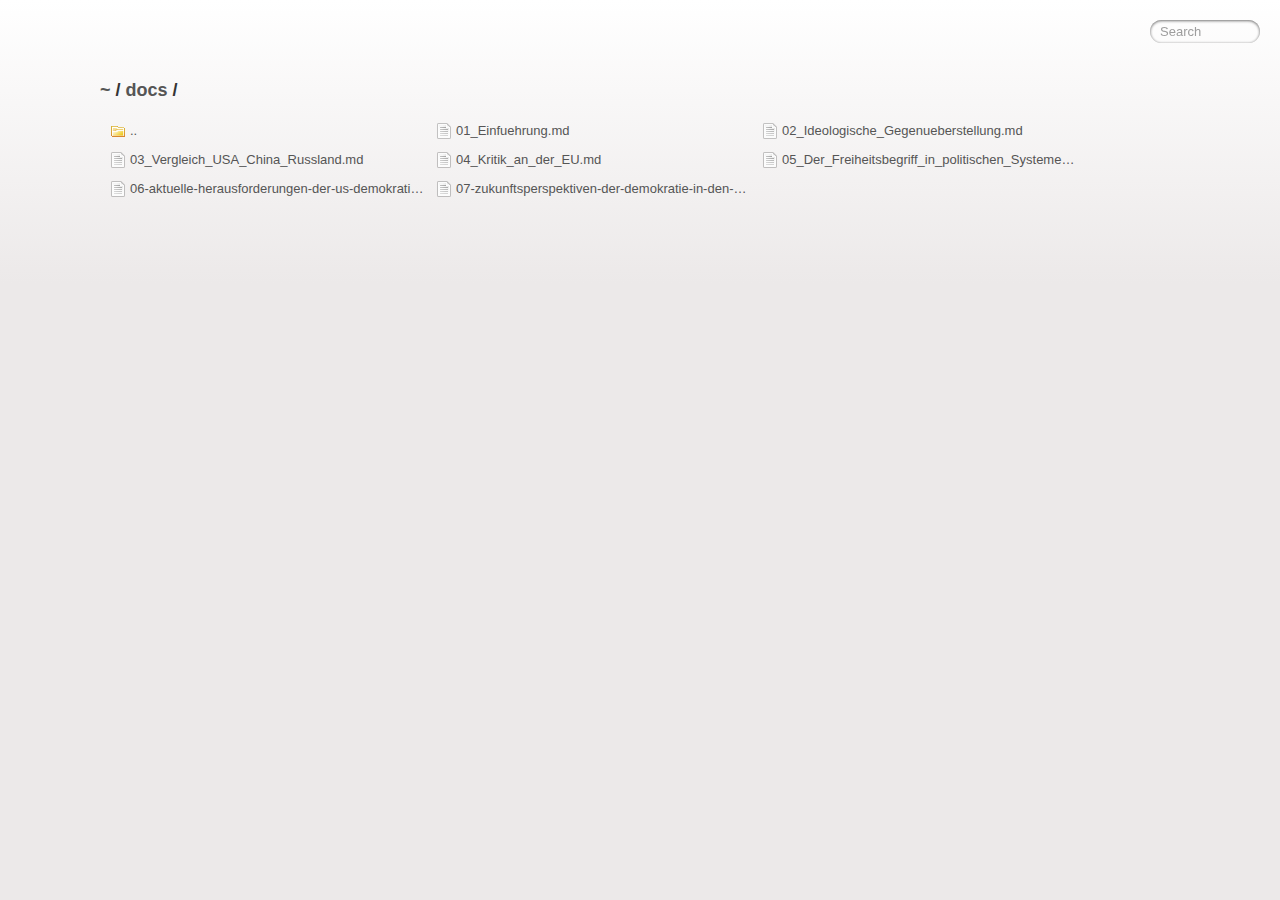
<file: listing directory _docs_.html>
<!DOCTYPE html>
<!-- saved from url=(0027)http://127.0.0.1:5500/docs/ -->
<html><head><meta http-equiv="Content-Type" content="text/html; charset=UTF-8">
     
    <meta name="viewport" content="width=device-width, initial-scale=1.0, maximum-scale=1.0, user-scalable=no">
    <title>listing directory /docs/</title>
    <style>* {
  margin: 0;
  padding: 0;
  outline: 0;
}

body {
  padding: 80px 100px;
  font: 13px "Helvetica Neue", "Lucida Grande", "Arial";
  background: #ECE9E9 -webkit-gradient(linear, 0% 0%, 0% 100%, from(#fff), to(#ECE9E9));
  background: #ECE9E9 -moz-linear-gradient(top, #fff, #ECE9E9);
  background-repeat: no-repeat;
  color: #555;
  -webkit-font-smoothing: antialiased;
}
h1, h2, h3 {
  font-size: 22px;
  color: #343434;
}
h1 em, h2 em {
  padding: 0 5px;
  font-weight: normal;
}
h1 {
  font-size: 60px;
}
h2 {
  margin-top: 10px;
}
h3 {
  margin: 5px 0 10px 0;
  padding-bottom: 5px;
  border-bottom: 1px solid #eee;
  font-size: 18px;
}
ul li {
  list-style: none;
}
ul li:hover {
  cursor: pointer;
  color: #2e2e2e;
}
ul li .path {
  padding-left: 5px;
  font-weight: bold;
}
ul li .line {
  padding-right: 5px;
  font-style: italic;
}
ul li:first-child .path {
  padding-left: 0;
}
p {
  line-height: 1.5;
}
a {
  color: #555;
  text-decoration: none;
}
a:hover {
  color: #303030;
}
#stacktrace {
  margin-top: 15px;
}
.directory h1 {
  margin-bottom: 15px;
  font-size: 18px;
}
ul#files {
  width: 100%;
  height: 100%;
  overflow: hidden;
}
ul#files li {
  float: left;
  width: 30%;
  line-height: 25px;
  margin: 1px;
}
ul#files li a {
  display: block;
  height: 25px;
  border: 1px solid transparent;
  -webkit-border-radius: 5px;
  -moz-border-radius: 5px;
  border-radius: 5px;
  overflow: hidden;
  white-space: nowrap;
}
ul#files li a:focus,
ul#files li a:hover {
  background: rgba(255,255,255,0.65);
  border: 1px solid #ececec;
}
ul#files li a.highlight {
  -webkit-transition: background .4s ease-in-out;
  background: #ffff4f;
  border-color: #E9DC51;
}
#search {
  display: block;
  position: fixed;
  top: 20px;
  right: 20px;
  width: 90px;
  -webkit-transition: width ease 0.2s, opacity ease 0.4s;
  -moz-transition: width ease 0.2s, opacity ease 0.4s;
  -webkit-border-radius: 32px;
  -moz-border-radius: 32px;
  -webkit-box-shadow: inset 0px 0px 3px rgba(0, 0, 0, 0.25), inset 0px 1px 3px rgba(0, 0, 0, 0.7), 0px 1px 0px rgba(255, 255, 255, 0.03);
  -moz-box-shadow: inset 0px 0px 3px rgba(0, 0, 0, 0.25), inset 0px 1px 3px rgba(0, 0, 0, 0.7), 0px 1px 0px rgba(255, 255, 255, 0.03);
  -webkit-font-smoothing: antialiased;
  text-align: left;
  font: 13px "Helvetica Neue", Arial, sans-serif;
  padding: 4px 10px;
  border: none;
  background: transparent;
  margin-bottom: 0;
  outline: none;
  opacity: 0.7;
  color: #888;
}
#search:focus {
  width: 120px;
  opacity: 1.0; 
}

/*views*/
#files span {
  display: inline-block;
  overflow: hidden;
  text-overflow: ellipsis;
  text-indent: 10px;
}
#files .name {
  background-repeat: no-repeat;
}
#files .icon .name {
  text-indent: 28px;
}

/*tiles*/
.view-tiles .name {
  width: 100%;
  background-position: 8px 5px;
}
.view-tiles .size,
.view-tiles .date {
  display: none;
}

/*details*/
ul#files.view-details li {
  float: none;
  display: block;
  width: 90%;
}
ul#files.view-details li.header {
  height: 25px;
  background: #000;
  color: #fff;
  font-weight: bold;
}
.view-details .header {
  border-radius: 5px;
}
.view-details .name {
  width: 60%;
  background-position: 8px 5px;
}
.view-details .size {
  width: 10%;
}
.view-details .date {
  width: 30%;
}
.view-details .size,
.view-details .date {
  text-align: right;
  direction: rtl;
}

/*mobile*/
@media (max-width: 768px) {
  body {
    font-size: 13px;
    line-height: 16px;
    padding: 0;
  }
  #search {
    position: static;
    width: 100%;
    font-size: 2em;
    line-height: 1.8em;
    text-indent: 10px;
    border: 0;
    border-radius: 0;
    padding: 10px 0;
    margin: 0;
  }
  #search:focus {
    width: 100%;
    border: 0;
    opacity: 1;
  }
  .directory h1 {
    font-size: 2em;
    line-height: 1.5em;
    color: #fff;
    background: #000;
    padding: 15px 10px;
    margin: 0;
  }
  ul#files {
    border-top: 1px solid #cacaca;
  }
  ul#files li {
    float: none;
    width: auto !important;
    display: block;
    border-bottom: 1px solid #cacaca;
    font-size: 2em;
    line-height: 1.2em;
    text-indent: 0;
    margin: 0;
  }
  ul#files li:nth-child(odd) {
    background: #e0e0e0;
  }
  ul#files li a {
    height: auto;
    border: 0;
    border-radius: 0;
    padding: 15px 10px;
  }
  ul#files li a:focus,
  ul#files li a:hover {
    border: 0;
  }
  #files .header,
  #files .size,
  #files .date {
    display: none !important;
  }
  #files .name {
    float: none;
    display: inline-block;
    width: 100%;
    text-indent: 0;
    background-position: 0 50%;
  }
  #files .icon .name {
    text-indent: 41px;
  }
}
#files .icon-directory .name {
  background-image: url([data-uri]);
}
#files .icon-text .name {
  background-image: url([data-uri]);
}
</style>
    <script>
      function $(id){
        var el = 'string' == typeof id
          ? document.getElementById(id)
          : id;

        el.on = function(event, fn){
          if ('content loaded' == event) {
            event = window.attachEvent ? "load" : "DOMContentLoaded";
          }
          el.addEventListener
            ? el.addEventListener(event, fn, false)
            : el.attachEvent("on" + event, fn);
        };

        el.all = function(selector){
          return $(el.querySelectorAll(selector));
        };

        el.each = function(fn){
          for (var i = 0, len = el.length; i < len; ++i) {
            fn($(el[i]), i);
          }
        };

        el.getClasses = function(){
          return this.getAttribute('class').split(/\s+/);
        };

        el.addClass = function(name){
          var classes = this.getAttribute('class');
          el.setAttribute('class', classes
            ? classes + ' ' + name
            : name);
        };

        el.removeClass = function(name){
          var classes = this.getClasses().filter(function(curr){
            return curr != name;
          });
          this.setAttribute('class', classes.join(' '));
        };

        return el;
      }

      function search() {
        var str = $('search').value.toLowerCase();
        var links = $('files').all('a');

        links.each(function(link){
          var text = link.textContent.toLowerCase();

          if ('..' == text) return;
          if (str.length && ~text.indexOf(str)) {
            link.addClass('highlight');
          } else {
            link.removeClass('highlight');
          }
        });
      }

      $(window).on('content loaded', function(){
        $('search').on('keyup', search);
      });
    </script>
  </head>
  <body class="directory">
    <input id="search" type="text" placeholder="Search" autocomplete="off">
    <div id="wrapper">
      <h1><a href="http://127.0.0.1:5500/">~</a> / <a href="http://127.0.0.1:5500/docs">docs</a> / </h1>
      <ul id="files" class="view-tiles"><li><a href="http://127.0.0.1:5500/" class="icon icon-directory" title=".."><span class="name">..</span><span class="size"></span><span class="date"></span></a></li>
<li><a href="http://127.0.0.1:5500/docs/01_Einfuehrung.md" class="icon icon icon-md icon-text" title="01_Einfuehrung.md"><span class="name">01_Einfuehrung.md</span><span class="size">1116</span><span class="date">23.2.2025 11:54:28</span></a></li>
<li><a href="http://127.0.0.1:5500/docs/02_Ideologische_Gegenueberstellung.md" class="icon icon icon-md icon-text" title="02_Ideologische_Gegenueberstellung.md"><span class="name">02_Ideologische_Gegenueberstellung.md</span><span class="size">2194</span><span class="date">23.2.2025 11:55:08</span></a></li>
<li><a href="http://127.0.0.1:5500/docs/03_Vergleich_USA_China_Russland.md" class="icon icon icon-md icon-text" title="03_Vergleich_USA_China_Russland.md"><span class="name">03_Vergleich_USA_China_Russland.md</span><span class="size">954</span><span class="date">23.2.2025 11:55:36</span></a></li>
<li><a href="http://127.0.0.1:5500/docs/04_Kritik_an_der_EU.md" class="icon icon icon-md icon-text" title="04_Kritik_an_der_EU.md"><span class="name">04_Kritik_an_der_EU.md</span><span class="size">1669</span><span class="date">23.2.2025 12:08:16</span></a></li>
<li><a href="http://127.0.0.1:5500/docs/05_Der_Freiheitsbegriff_in_politischen_Systemen.md" class="icon icon icon-md icon-text" title="05_Der_Freiheitsbegriff_in_politischen_Systemen.md"><span class="name">05_Der_Freiheitsbegriff_in_politischen_Systemen.md</span><span class="size">2637</span><span class="date">23.2.2025 12:08:18</span></a></li>
<li><a href="http://127.0.0.1:5500/docs/06-aktuelle-herausforderungen-der-us-demokratie.md" class="icon icon icon-md icon-text" title="06-aktuelle-herausforderungen-der-us-demokratie.md"><span class="name">06-aktuelle-herausforderungen-der-us-demokratie.md</span><span class="size">1096</span><span class="date">23.2.2025 13:07:25</span></a></li>
<li><a href="http://127.0.0.1:5500/docs/07-zukunftsperspektiven-der-demokratie-in-den-usa.md" class="icon icon icon-md icon-text" title="07-zukunftsperspektiven-der-demokratie-in-den-usa.md"><span class="name">07-zukunftsperspektiven-der-demokratie-in-den-usa.md</span><span class="size">866</span><span class="date">23.2.2025 13:11:48</span></a></li></ul>
    </div>
  
<div id="mackeeper-extension" data-v-app=""><div><template shadowrootmode="open"><link rel="stylesheet" href="chrome-extension://ohhbplppiodhgffdmdbokdlbflokkicd/content.css"><div style=""><div><!--v-if--><div id="mackeeper-extension-popup" class="" style="display: none;"><div class="popover-wrapper"><div class="popover" data-language="de"><div class="dashboard stage__1"><div class="head"><div class="head__logo"><svg viewBox="0 0 16 16" fill="none" xmlns="http://www.w3.org/2000/svg"><path fill-rule="evenodd" clip-rule="evenodd" d="M6 16H10C13.3138 16 16 13.3138 16 10V6C16 2.68625 13.3138 0 10 0H6C2.68625 0 0 2.68625 0 6V10C0 13.3138 2.68625 16 6 16ZM9.08539 4.93361V2.74484H10.1951V5.75695V6.37702C10.1951 6.37702 10.1798 6.41538 10.1542 6.38214C10.034 5.72755 9.64537 5.21488 9.08539 4.93361ZM10.1951 7.38086V10.4761H9.1148V7.73628C9.1148 6.90782 8.68778 6.44629 7.968 6.44629C7.27378 6.44629 6.69334 6.90399 6.69334 7.74651V10.4774H5.61302V7.73628C5.61302 6.90782 5.18601 6.44629 4.46622 6.44629C3.772 6.44629 3.19157 6.90399 3.19157 7.74651V10.4774H2.11124V5.55007H3.18134V6.15223C3.57767 5.5718 4.18879 5.42222 4.69251 5.42222C5.44298 5.42222 6.05538 5.7559 6.39418 6.30182C6.82119 5.59737 7.58189 5.42222 8.19429 5.42222C9.36794 5.42222 10.1951 6.22894 10.1951 7.38086ZM10.1951 7.42176H10.8894L12.5143 5.55005H13.867L11.8048 7.86923L13.8874 10.4761H12.5246L10.8843 8.39852H10.1951V7.42176ZM7.99616 13.8667C6.81483 13.8667 5.65525 13.5547 4.63885 12.964C4.37676 12.8119 4.28726 12.4744 4.4394 12.2123C4.59154 11.9502 4.92906 11.8607 5.19115 12.0129C6.03879 12.5063 7.00916 12.7659 7.99488 12.7659C8.98443 12.7659 9.9548 12.5038 10.805 12.009C11.0671 11.8556 11.4046 11.9451 11.5567 12.2072C11.7102 12.4693 11.6207 12.8055 11.3586 12.9589C10.3422 13.5522 9.17876 13.8667 7.99616 13.8667Z"></path></svg></div><div class="head__name">mackeeper</div><div class="head__settings"><svg viewBox="0 0 16 16" fill="none" xmlns="http://www.w3.org/2000/svg"><path fill-rule="evenodd" clip-rule="evenodd" d="M7.67703 0C7.26813 0 6.90042 0.248951 6.74856 0.62861L6.07363 2.31593C5.82228 2.40108 5.57841 2.50244 5.34325 2.61876L3.67255 1.90275C3.29671 1.74167 2.86066 1.82565 2.57152 2.11478L2.11478 2.57153C1.82564 2.86067 1.74167 3.29671 1.90274 3.67256L2.61876 5.34326C2.50244 5.57841 2.40108 5.82228 2.31593 6.07363L0.62861 6.74856C0.248951 6.90042 0 7.26813 0 7.67703V8.32297C0 8.73187 0.248951 9.09958 0.628609 9.25144L2.31593 9.92637C2.40108 10.1777 2.50243 10.4216 2.61875 10.6567L1.90272 12.3274C1.74165 12.7033 1.82562 13.1393 2.11476 13.4285L2.57151 13.8852C2.86065 14.1743 3.29669 14.2583 3.67253 14.0972L5.34323 13.3812C5.57839 13.4976 5.82227 13.5989 6.07363 13.6841L6.74856 15.3714C6.90042 15.751 7.26813 16 7.67703 16H8.32297C8.73187 16 9.09958 15.751 9.25144 15.3714L9.92637 13.6841C10.1777 13.5989 10.4216 13.4976 10.6567 13.3812L12.3275 14.0973C12.7033 14.2584 13.1393 14.1744 13.4285 13.8852L13.8852 13.4285C14.1744 13.1394 14.2583 12.7033 14.0973 12.3275L13.3812 10.6567C13.4976 10.4216 13.5989 10.1777 13.6841 9.92637L15.3714 9.25144C15.751 9.09958 16 8.73187 16 8.32297V7.67703C16 7.26813 15.751 6.90042 15.3714 6.74856L13.6841 6.07363C13.5989 5.82228 13.4976 5.5784 13.3812 5.34324L14.0973 3.67252C14.2583 3.29668 14.1744 2.86063 13.8852 2.57149L13.4285 2.11475C13.1393 1.82561 12.7033 1.74164 12.3274 1.90271L10.6567 2.61874C10.4216 2.50243 10.1777 2.40108 9.92637 2.31593L9.25144 0.628609C9.09958 0.248951 8.73187 0 8.32297 0H7.67703ZM8 11C9.65685 11 11 9.65685 11 8C11 6.34315 9.65685 5 8 5C6.34315 5 5 6.34315 5 8C5 9.65685 6.34315 11 8 11Z"></path></svg></div><div class="head__statistics"><svg viewBox="0 0 16 16" fill="none" xmlns="http://www.w3.org/2000/svg"><rect x="3" y="14" width="8" height="2" rx="1" transform="rotate(-90 3 14)"></rect><rect x="7" y="14" width="12" height="2" rx="1" transform="rotate(-90 7 14)"></rect><rect x="11" y="14" width="6" height="2" rx="1" transform="rotate(-90 11 14)"></rect></svg></div></div><div class="status"><div class="browser-image"><svg viewBox="0 0 260 159" fill="none" xmlns="http://www.w3.org/2000/svg"><path opacity="0.5" d="M2 12C2 6.47715 6.47715 2 12 2H248C253.523 2 258 6.47715 258 12V147C258 152.523 253.523 157 248 157H12C6.47715 157 2 152.523 2 147V12Z" stroke="url(#browser_paint0_linear)" stroke-width="4"></path><rect opacity="0.5" x="49" y="15" width="196" height="14" rx="7" stroke="#76788A" stroke-width="2"></rect><rect opacity="0.2" x="14" y="42" width="232" height="109" rx="4" fill="url(#browser_paint1_linear)"></rect><g opacity="0.5"><path d="M18 18L14 22L18 26" stroke="#76788A" stroke-width="2" stroke-linecap="round" stroke-linejoin="round"></path></g><g opacity="0.5"><path d="M30 18L34 22L30 26" stroke="#76788A" stroke-width="2" stroke-linecap="round" stroke-linejoin="round"></path></g><defs><lineargradient id="browser_paint0_linear" x1="130" y1="0" x2="130" y2="159" gradientUnits="userSpaceOnUse"><stop stop-color="#76788A"></stop><stop offset="1" stop-color="#76788A" stop-opacity="0"></stop></lineargradient><lineargradient id="browser_paint1_linear" x1="130" y1="42" x2="130" y2="96" gradientUnits="userSpaceOnUse"><stop stop-color="#76788A"></stop><stop offset="1" stop-color="#76788A" stop-opacity="0"></stop></lineargradient></defs></svg></div><div class="bubble-component" style="height: 104px; width: 104px;"><!--v-if--><!--v-if--><div class="bubble"><svg viewBox="0 0 104 104" fill="none" xmlns="http://www.w3.org/2000/svg"><circle cx="52" cy="52" r="52" fill="#1CBA34" fill-opacity="0.01"></circle><g filter="url(#filter0_bi_ggod)"><circle cx="52" cy="52" r="52" fill="#1CBA34" fill-opacity="0.8"></circle></g><g filter="url(#filter1_i_ggod)"><circle cx="52" cy="52" r="52" fill="#1CBA34" fill-opacity="0.01"></circle></g><path d="M32 51.4201L45.7143 65.3332L72 38.6665" stroke="white" stroke-width="4" stroke-linecap="round" stroke-linejoin="round"></path><defs><filter id="filter0_bi_ggod" x="-11.25" y="-11.25" width="126.5" height="126.5" filterUnits="userSpaceOnUse" color-interpolation-filters="sRGB"><feflood flood-opacity="0" result="BackgroundImageFix"></feflood><fegaussianblur in="BackgroundImage" stdDeviation="5.625"></fegaussianblur><fecomposite in2="SourceAlpha" operator="in" result="effect1_backgroundBlur"></fecomposite><feblend mode="normal" in="SourceGraphic" in2="effect1_backgroundBlur" result="shape"></feblend><fecolormatrix in="SourceAlpha" type="matrix" values="0 0 0 0 0 0 0 0 0 0 0 0 0 0 0 0 0 0 127 0" result="hardAlpha"></fecolormatrix><feoffset></feoffset><fegaussianblur stdDeviation="16"></fegaussianblur><fecomposite in2="hardAlpha" operator="arithmetic" k2="-1" k3="1"></fecomposite><fecolormatrix type="matrix" values="0 0 0 0 0.466667 0 0 0 0 1 0 0 0 0 0.547679 0 0 0 1 0"></fecolormatrix><feblend mode="screen" in2="shape" result="effect2_innerShadow"></feblend></filter><filter id="filter1_i_ggod" x="0" y="0" width="104" height="104" filterUnits="userSpaceOnUse" color-interpolation-filters="sRGB"><feflood flood-opacity="0" result="BackgroundImageFix"></feflood><feblend mode="normal" in="SourceGraphic" in2="BackgroundImageFix" result="shape"></feblend><fecolormatrix in="SourceAlpha" type="matrix" values="0 0 0 0 0 0 0 0 0 0 0 0 0 0 0 0 0 0 127 0" result="hardAlpha"></fecolormatrix><feoffset></feoffset><fegaussianblur stdDeviation="4"></fegaussianblur><fecomposite in2="hardAlpha" operator="arithmetic" k2="-1" k3="1"></fecomposite><fecolormatrix type="matrix" values="0 0 0 0 0.466667 0 0 0 0 1 0 0 0 0 0.547679 0 0 0 1 0"></fecolormatrix><feblend mode="screen" in2="shape" result="effect1_innerShadow"></feblend></filter></defs></svg></div><!--v-if--><div class="bubble-shadow"><svg viewBox="0 0 32 34" fill="none" xmlns="http://www.w3.org/2000/svg"><g filter="url(#filter0_d_bubble_shadow_phishing)"><circle cx="16" cy="16" r="12" fill="#1CBA34" fill-opacity="0.01"></circle></g><defs><filter id="filter0_d_bubble_shadow_phishing" x="0" y="2" width="32" height="32" filterUnits="userSpaceOnUse" color-interpolation-filters="sRGB"><feflood flood-opacity="0" result="BackgroundImageFix"></feflood><fecolormatrix in="SourceAlpha" type="matrix" values="0 0 0 0 0 0 0 0 0 0 0 0 0 0 0 0 0 0 127 0"></fecolormatrix><feoffset dy="2"></feoffset><fegaussianblur stdDeviation="2"></fegaussianblur><fecolormatrix type="matrix" values="0 0 0 0 0 0 0 0 0 0 0 0 0 0 0 0 0 0 0.2 0"></fecolormatrix><feblend mode="normal" in2="BackgroundImageFix" result="effect1_dropShadow"></feblend><feblend mode="normal" in="SourceGraphic" in2="effect1_dropShadow" result="shape"></feblend></filter></defs></svg></div></div><div class="text">Blockieren ist eingeschaltet</div><div class="site__url"><div class="site__url-cutsize">127.0.0.1:5500</div></div></div><div class="features"><div class="content content-main"><!--v-if--><div class="content__item content-main__item"><div class="content-main__item-icon"><div><svg viewBox="0 0 32 32" fill="none" xmlns="http://www.w3.org/2000/svg"><circle cx="16" cy="16" r="16" fill="url(#paint0_linear6)"></circle><path fill-rule="evenodd" clip-rule="evenodd" d="M9 22.9998V23H11H21H23V21V14C23 12.8397 22.7177 11.7453 22.218 10.7818L20.7026 12.2972C20.895 12.8287 21 13.4021 21 14V21H11.9998L10 22.9998H9Z" fill="white"></path><path fill-rule="evenodd" clip-rule="evenodd" d="M11 17L9 19V14C9 10.134 12.134 7 16 7C17.4215 7 18.7441 7.42372 19.8482 8.15176L18.3919 9.60814C17.6814 9.22038 16.8664 9 16 9C13.2386 9 11 11.2386 11 14V17Z" fill="white"></path><rect x="9" y="21" width="16" height="2" rx="1" fill="white"></rect><rect x="15" y="5" width="2" height="4" rx="1" fill="white"></rect><path fill-rule="evenodd" clip-rule="evenodd" d="M19 23C19 24.6569 17.6569 26 16 26C14.3431 26 13 24.6569 13 23H19Z" fill="white"></path><path d="M8 24L24 8" stroke="white" stroke-width="2" stroke-linecap="round" stroke-linejoin="round"></path><defs><lineargradient id="paint0_linear6" x1="4.48" y1="26.88" x2="26.88" y2="5.76" gradientUnits="userSpaceOnUse"><stop stop-color="#2AB93D"></stop><stop offset="1" stop-color="#3CDB53"></stop></lineargradient></defs></svg></div></div><div class="forward"><svg viewBox="0 0 6 10" fill="none" xmlns="http://www.w3.org/2000/svg"><path d="M1 9L5 5L1 1" stroke-width="2" stroke-linecap="round" stroke-linejoin="round"></path></svg></div><div class="content-main__label"><span>Ton Browser-Benachrichtigungen aus</span></div></div><div class="content__item content-main__item"><div class="content-main__item-icon"><div><svg viewBox="0 0 32 32" fill="none" xmlns="http://www.w3.org/2000/svg"><circle cx="16" cy="16" r="16" fill="url(#paint0_linear2)"></circle><path fill-rule="evenodd" clip-rule="evenodd" d="M18 10H8C6.89543 10 6 10.8954 6 12V20C6 20.5523 6.22386 21.0523 6.58579 21.4142L8 20V12H16L18 10ZM11 20H24V12H19L21 10H24C25.1046 10 26 10.8954 26 12V20C26 21.1046 25.1046 22 24 22H9L11 20Z" fill="white"></path><path d="M8 24L24 8" stroke="white" stroke-width="2" stroke-linecap="round" stroke-linejoin="round"></path><defs><lineargradient id="paint0_linear2" x1="4.48" y1="26.88" x2="26.88" y2="5.76" gradientUnits="userSpaceOnUse"><stop stop-color="#2AB93D"></stop><stop offset="1" stop-color="#3CDB53"></stop></lineargradient></defs></svg></div></div><div class="forward"><svg viewBox="0 0 6 10" fill="none" xmlns="http://www.w3.org/2000/svg"><path d="M1 9L5 5L1 1" stroke-width="2" stroke-linecap="round" stroke-linejoin="round"></path></svg></div><div class="content-main__label"><span>Blockieren von Werbung</span></div></div><div class="content__item content-main__item"><div class="content-main__item-icon"><div><svg viewBox="0 0 32 32" fill="none" xmlns="http://www.w3.org/2000/svg"><circle cx="16" cy="16" r="16" fill="url(#paint0_linear4)"></circle><path fill-rule="evenodd" clip-rule="evenodd" d="M18.6234 9.37664C17.7855 9.15366 16.9065 9.02331 16 9C11.295 9.121 7.33271 12.1252 6 16C6.47028 17.3677 7.2682 18.627 8.31078 19.6892L9.72547 18.2745C9.06278 17.5961 8.52757 16.8246 8.15118 16.0001C9.40046 13.2638 12.3984 11.113 16 11.0008C16.313 11.0106 16.6215 11.0357 16.9247 11.0753L18.6234 9.37664ZM12.0276 19.9724C13.205 20.5806 14.5538 20.9543 16 20.9992C19.6017 20.8873 22.5997 18.7364 23.8488 16.0001C23.1011 14.3625 21.7271 12.9345 19.9722 12.0278L21.443 10.557C23.5936 11.8266 25.2327 13.769 26 16C24.6676 19.875 20.7051 22.8794 16 23C14.0039 22.9488 12.1415 22.3786 10.5568 21.4432L12.0276 19.9724Z" fill="white"></path><path fill-rule="evenodd" clip-rule="evenodd" d="M13.8787 18.1213C14.4216 18.6642 15.1716 19 16 19C17.6568 19 19 17.6568 19 16C19 15.1716 18.6642 14.4216 18.1213 13.8787L13.8787 18.1213Z" fill="white"></path><path d="M9 23L23 9" stroke="white" stroke-width="2" stroke-linecap="round" stroke-linejoin="round"></path><defs><lineargradient id="paint0_linear4" x1="4.48" y1="26.88" x2="26.88" y2="5.76" gradientUnits="userSpaceOnUse"><stop stop-color="#2AB93D"></stop><stop offset="1" stop-color="#3CDB53"></stop></lineargradient></defs></svg></div></div><div class="forward"><svg viewBox="0 0 6 10" fill="none" xmlns="http://www.w3.org/2000/svg"><path d="M1 9L5 5L1 1" stroke-width="2" stroke-linecap="round" stroke-linejoin="round"></path></svg></div><div class="content-main__label"><span>Tracker werden gestoppt</span></div></div><div class="whitelist whitelist__off">FÜR DIESE WEBSITE AUSSCHALTEN</div><div class="statistics-btn"><div class="container"><span><svg viewBox="0 0 16 16" fill="none" xmlns="http://www.w3.org/2000/svg"><rect x="3" y="14" width="8" height="2" rx="1" transform="rotate(-90 3 14)"></rect><rect x="7" y="14" width="12" height="2" rx="1" transform="rotate(-90 7 14)"></rect><rect x="11" y="14" width="6" height="2" rx="1" transform="rotate(-90 11 14)"></rect></svg></span> Persönliche Statistik anzeigen</div></div></div></div></div><div class="details"><div class="head"><div class="head__backward"><svg viewBox="0 0 16 16" fill="none" xmlns="http://www.w3.org/2000/svg"><path d="M10 14L4 8L10 2" stroke-width="2" stroke-linecap="round" stroke-linejoin="round"></path></svg></div><div class="head__settings"><svg viewBox="0 0 16 16" fill="none" xmlns="http://www.w3.org/2000/svg"><path fill-rule="evenodd" clip-rule="evenodd" d="M7.67703 0C7.26813 0 6.90042 0.248951 6.74856 0.62861L6.07363 2.31593C5.82228 2.40108 5.57841 2.50244 5.34325 2.61876L3.67255 1.90275C3.29671 1.74167 2.86066 1.82565 2.57152 2.11478L2.11478 2.57153C1.82564 2.86067 1.74167 3.29671 1.90274 3.67256L2.61876 5.34326C2.50244 5.57841 2.40108 5.82228 2.31593 6.07363L0.62861 6.74856C0.248951 6.90042 0 7.26813 0 7.67703V8.32297C0 8.73187 0.248951 9.09958 0.628609 9.25144L2.31593 9.92637C2.40108 10.1777 2.50243 10.4216 2.61875 10.6567L1.90272 12.3274C1.74165 12.7033 1.82562 13.1393 2.11476 13.4285L2.57151 13.8852C2.86065 14.1743 3.29669 14.2583 3.67253 14.0972L5.34323 13.3812C5.57839 13.4976 5.82227 13.5989 6.07363 13.6841L6.74856 15.3714C6.90042 15.751 7.26813 16 7.67703 16H8.32297C8.73187 16 9.09958 15.751 9.25144 15.3714L9.92637 13.6841C10.1777 13.5989 10.4216 13.4976 10.6567 13.3812L12.3275 14.0973C12.7033 14.2584 13.1393 14.1744 13.4285 13.8852L13.8852 13.4285C14.1744 13.1394 14.2583 12.7033 14.0973 12.3275L13.3812 10.6567C13.4976 10.4216 13.5989 10.1777 13.6841 9.92637L15.3714 9.25144C15.751 9.09958 16 8.73187 16 8.32297V7.67703C16 7.26813 15.751 6.90042 15.3714 6.74856L13.6841 6.07363C13.5989 5.82228 13.4976 5.5784 13.3812 5.34324L14.0973 3.67252C14.2583 3.29668 14.1744 2.86063 13.8852 2.57149L13.4285 2.11475C13.1393 1.82561 12.7033 1.74164 12.3274 1.90271L10.6567 2.61874C10.4216 2.50243 10.1777 2.40108 9.92637 2.31593L9.25144 0.628609C9.09958 0.248951 8.73187 0 8.32297 0H7.67703ZM8 11C9.65685 11 11 9.65685 11 8C11 6.34315 9.65685 5 8 5C6.34315 5 5 6.34315 5 8C5 9.65685 6.34315 11 8 11Z"></path></svg></div><div class="head__statistics"><svg viewBox="0 0 16 16" fill="none" xmlns="http://www.w3.org/2000/svg"><rect x="3" y="14" width="8" height="2" rx="1" transform="rotate(-90 3 14)"></rect><rect x="7" y="14" width="12" height="2" rx="1" transform="rotate(-90 7 14)"></rect><rect x="11" y="14" width="6" height="2" rx="1" transform="rotate(-90 11 14)"></rect></svg></div></div><div class="details__state"><div class="name"><!--v-if--><!--v-if--><!--v-if--><!--v-if--><!--v-if--><!--v-if--><!--v-if--><!--v-if--></div><div class="url">127.0.0.1:5500</div><!--v-if--></div><!--v-if--><!--v-if--><!--v-if--><div class="total"><!--v-if--><!--v-if--><!--v-if--></div><div class="list"><!--v-if--><!--v-if--><div class="foot foot-feedback"><span class="feedback"><svg viewBox="0 0 16 16" fill="none" xmlns="http://www.w3.org/2000/svg"><path d="M15 3C15 2.44772 14.5523 2 14 2H2C1.44772 2 1 2.44772 1 3V10.7895C1 11.3418 1.44772 11.7895 2 11.7895H6.76395C7.21367 11.7895 7.65026 11.941 8.00324 12.2197L11.4444 14.9365L11.4444 13.7895C11.4444 12.6849 12.3399 11.7895 13.4444 11.7895H14C14.5523 11.7895 15 11.3418 15 10.7895V3Z" stroke="#B2B4C5" stroke-width="2"></path><rect x="4" y="6" width="8" height="2" rx="1" fill="#76788A"></rect></svg></span><div>Hat etwas nicht funktioniert? <a class="btn-url"> Ihr Feedback teilen </a></div></div></div></div><div class="settings"><div class="head"><div class="head__backward"><svg viewBox="0 0 16 16" fill="none" xmlns="http://www.w3.org/2000/svg"><path d="M10 14L4 8L10 2" stroke-width="2" stroke-linecap="round" stroke-linejoin="round"></path></svg></div><div class="head__settings disabled"><svg viewBox="0 0 16 16" fill="none" xmlns="http://www.w3.org/2000/svg"><path fill-rule="evenodd" clip-rule="evenodd" d="M7.67703 0C7.26813 0 6.90042 0.248951 6.74856 0.62861L6.07363 2.31593C5.82228 2.40108 5.57841 2.50244 5.34325 2.61876L3.67255 1.90275C3.29671 1.74167 2.86066 1.82565 2.57152 2.11478L2.11478 2.57153C1.82564 2.86067 1.74167 3.29671 1.90274 3.67256L2.61876 5.34326C2.50244 5.57841 2.40108 5.82228 2.31593 6.07363L0.62861 6.74856C0.248951 6.90042 0 7.26813 0 7.67703V8.32297C0 8.73187 0.248951 9.09958 0.628609 9.25144L2.31593 9.92637C2.40108 10.1777 2.50243 10.4216 2.61875 10.6567L1.90272 12.3274C1.74165 12.7033 1.82562 13.1393 2.11476 13.4285L2.57151 13.8852C2.86065 14.1743 3.29669 14.2583 3.67253 14.0972L5.34323 13.3812C5.57839 13.4976 5.82227 13.5989 6.07363 13.6841L6.74856 15.3714C6.90042 15.751 7.26813 16 7.67703 16H8.32297C8.73187 16 9.09958 15.751 9.25144 15.3714L9.92637 13.6841C10.1777 13.5989 10.4216 13.4976 10.6567 13.3812L12.3275 14.0973C12.7033 14.2584 13.1393 14.1744 13.4285 13.8852L13.8852 13.4285C14.1744 13.1394 14.2583 12.7033 14.0973 12.3275L13.3812 10.6567C13.4976 10.4216 13.5989 10.1777 13.6841 9.92637L15.3714 9.25144C15.751 9.09958 16 8.73187 16 8.32297V7.67703C16 7.26813 15.751 6.90042 15.3714 6.74856L13.6841 6.07363C13.5989 5.82228 13.4976 5.5784 13.3812 5.34324L14.0973 3.67252C14.2583 3.29668 14.1744 2.86063 13.8852 2.57149L13.4285 2.11475C13.1393 1.82561 12.7033 1.74164 12.3274 1.90271L10.6567 2.61874C10.4216 2.50243 10.1777 2.40108 9.92637 2.31593L9.25144 0.628609C9.09958 0.248951 8.73187 0 8.32297 0H7.67703ZM8 11C9.65685 11 11 9.65685 11 8C11 6.34315 9.65685 5 8 5C6.34315 5 5 6.34315 5 8C5 9.65685 6.34315 11 8 11Z"></path></svg></div><div class="head__statistics"><svg viewBox="0 0 16 16" fill="none" xmlns="http://www.w3.org/2000/svg"><rect x="3" y="14" width="8" height="2" rx="1" transform="rotate(-90 3 14)"></rect><rect x="7" y="14" width="12" height="2" rx="1" transform="rotate(-90 7 14)"></rect><rect x="11" y="14" width="6" height="2" rx="1" transform="rotate(-90 11 14)"></rect></svg></div></div><div class="name">Einstellungen</div><div class="url">für alle Websites</div><div class="content content-settings"><div class="content__list content-settings__list"><!--v-if--><div class="content__item content-settings__item"><div class="content__label">Browser-Benachrichtigungen stummschalten</div><div class="popover__toggle"><div><svg viewBox="0 0 33 20" fill="none" xmlns="http://www.w3.org/2000/svg"><rect width="33" height="20" rx="10" fill="#1DBA34"></rect><g filter="url(#filter0_d4)"><path d="M23 18C27.4183 18 31 14.4183 31 10C31 5.58172 27.4183 2 23 2C18.5817 2 15 5.58172 15 10C15 14.4183 18.5817 18 23 18Z" fill="white"></path></g><defs><filter id="filter0_d4" x="11" y="0" width="24" height="24" filterUnits="userSpaceOnUse" color-interpolation-filters="sRGB"><feflood flood-opacity="0" result="BackgroundImageFix"></feflood><fecolormatrix in="SourceAlpha" type="matrix" values="0 0 0 0 0 0 0 0 0 0 0 0 0 0 0 0 0 0 127 0"></fecolormatrix><feoffset dy="2"></feoffset><fegaussianblur stdDeviation="2"></fegaussianblur><fecolormatrix type="matrix" values="0 0 0 0 0 0 0 0 0 0 0 0 0 0 0 0 0 0 0.254944 0"></fecolormatrix><feblend mode="normal" in2="BackgroundImageFix" result="effect1_dropShadow"></feblend><feblend mode="normal" in="SourceGraphic" in2="effect1_dropShadow" result="shape"></feblend></filter></defs></svg></div></div><div class="content__description">Hindern Sie Websites daran, Anforderungsbenachrichtigungen zu senden.</div></div><div class="content__item content-settings__item"><div class="content__label">Werbung blockieren</div><div class="popover__toggle"><div><svg viewBox="0 0 33 20" fill="none" xmlns="http://www.w3.org/2000/svg"><rect width="33" height="20" rx="10" fill="#1DBA34"></rect><g filter="url(#filter0_d4)"><path d="M23 18C27.4183 18 31 14.4183 31 10C31 5.58172 27.4183 2 23 2C18.5817 2 15 5.58172 15 10C15 14.4183 18.5817 18 23 18Z" fill="white"></path></g><defs><filter id="filter0_d4" x="11" y="0" width="24" height="24" filterUnits="userSpaceOnUse" color-interpolation-filters="sRGB"><feflood flood-opacity="0" result="BackgroundImageFix"></feflood><fecolormatrix in="SourceAlpha" type="matrix" values="0 0 0 0 0 0 0 0 0 0 0 0 0 0 0 0 0 0 127 0"></fecolormatrix><feoffset dy="2"></feoffset><fegaussianblur stdDeviation="2"></fegaussianblur><fecolormatrix type="matrix" values="0 0 0 0 0 0 0 0 0 0 0 0 0 0 0 0 0 0 0.254944 0"></fecolormatrix><feblend mode="normal" in2="BackgroundImageFix" result="effect1_dropShadow"></feblend><feblend mode="normal" in="SourceGraphic" in2="effect1_dropShadow" result="shape"></feblend></filter></defs></svg></div></div><div class="content__description">Ohne nervende Werbung surfen, spielen, shoppen und chatten.</div></div><div class="content__item content-settings__item"><div class="content__label">Tracker stoppen</div><div class="popover__toggle"><div><svg viewBox="0 0 33 20" fill="none" xmlns="http://www.w3.org/2000/svg"><rect width="33" height="20" rx="10" fill="#1DBA34"></rect><g filter="url(#filter0_d4)"><path d="M23 18C27.4183 18 31 14.4183 31 10C31 5.58172 27.4183 2 23 2C18.5817 2 15 5.58172 15 10C15 14.4183 18.5817 18 23 18Z" fill="white"></path></g><defs><filter id="filter0_d4" x="11" y="0" width="24" height="24" filterUnits="userSpaceOnUse" color-interpolation-filters="sRGB"><feflood flood-opacity="0" result="BackgroundImageFix"></feflood><fecolormatrix in="SourceAlpha" type="matrix" values="0 0 0 0 0 0 0 0 0 0 0 0 0 0 0 0 0 0 127 0"></fecolormatrix><feoffset dy="2"></feoffset><fegaussianblur stdDeviation="2"></fegaussianblur><fecolormatrix type="matrix" values="0 0 0 0 0 0 0 0 0 0 0 0 0 0 0 0 0 0 0.254944 0"></fecolormatrix><feblend mode="normal" in2="BackgroundImageFix" result="effect1_dropShadow"></feblend><feblend mode="normal" in="SourceGraphic" in2="effect1_dropShadow" result="shape"></feblend></filter></defs></svg></div></div><div class="content__description">Verhindern Sie, dass Websites oder Inserenten Ihre Surfgewohnheiten ausspionieren.</div></div><!--v-if--><div class="content__item content-settings__item"><div class="content__label">Anonym Website-Links senden</div><div class="popover__toggle"><div><svg viewBox="0 0 33 20" fill="none" xmlns="http://www.w3.org/2000/svg"><rect width="33" height="20" rx="10" fill="#1DBA34"></rect><g filter="url(#filter0_d4)"><path d="M23 18C27.4183 18 31 14.4183 31 10C31 5.58172 27.4183 2 23 2C18.5817 2 15 5.58172 15 10C15 14.4183 18.5817 18 23 18Z" fill="white"></path></g><defs><filter id="filter0_d4" x="11" y="0" width="24" height="24" filterUnits="userSpaceOnUse" color-interpolation-filters="sRGB"><feflood flood-opacity="0" result="BackgroundImageFix"></feflood><fecolormatrix in="SourceAlpha" type="matrix" values="0 0 0 0 0 0 0 0 0 0 0 0 0 0 0 0 0 0 127 0"></fecolormatrix><feoffset dy="2"></feoffset><fegaussianblur stdDeviation="2"></fegaussianblur><fecolormatrix type="matrix" values="0 0 0 0 0 0 0 0 0 0 0 0 0 0 0 0 0 0 0.254944 0"></fecolormatrix><feblend mode="normal" in2="BackgroundImageFix" result="effect1_dropShadow"></feblend><feblend mode="normal" in="SourceGraphic" in2="effect1_dropShadow" result="shape"></feblend></filter></defs></svg></div></div><div class="content__description">Helfen Sie uns herauszufinden, welche Websites Sie zwingen, Erweiterungseinstellungen zu ändern.</div></div></div><div class="foot foot-feedback"><span class="feedback"><svg viewBox="0 0 16 16" fill="none" xmlns="http://www.w3.org/2000/svg"><path d="M15 3C15 2.44772 14.5523 2 14 2H2C1.44772 2 1 2.44772 1 3V10.7895C1 11.3418 1.44772 11.7895 2 11.7895H6.76395C7.21367 11.7895 7.65026 11.941 8.00324 12.2197L11.4444 14.9365L11.4444 13.7895C11.4444 12.6849 12.3399 11.7895 13.4444 11.7895H14C14.5523 11.7895 15 11.3418 15 10.7895V3Z" stroke="#B2B4C5" stroke-width="2"></path><rect x="4" y="6" width="8" height="2" rx="1" fill="#76788A"></rect></svg></span><div>Hat etwas nicht funktioniert? <a class="btn-url"> Ihr Feedback teilen </a></div></div></div></div><div class="statistics"><div class="head"><div class="head__backward"><svg viewBox="0 0 16 16" fill="none" xmlns="http://www.w3.org/2000/svg"><path d="M10 14L4 8L10 2" stroke-width="2" stroke-linecap="round" stroke-linejoin="round"></path></svg></div><div class="head__settings"><svg viewBox="0 0 16 16" fill="none" xmlns="http://www.w3.org/2000/svg"><path fill-rule="evenodd" clip-rule="evenodd" d="M7.67703 0C7.26813 0 6.90042 0.248951 6.74856 0.62861L6.07363 2.31593C5.82228 2.40108 5.57841 2.50244 5.34325 2.61876L3.67255 1.90275C3.29671 1.74167 2.86066 1.82565 2.57152 2.11478L2.11478 2.57153C1.82564 2.86067 1.74167 3.29671 1.90274 3.67256L2.61876 5.34326C2.50244 5.57841 2.40108 5.82228 2.31593 6.07363L0.62861 6.74856C0.248951 6.90042 0 7.26813 0 7.67703V8.32297C0 8.73187 0.248951 9.09958 0.628609 9.25144L2.31593 9.92637C2.40108 10.1777 2.50243 10.4216 2.61875 10.6567L1.90272 12.3274C1.74165 12.7033 1.82562 13.1393 2.11476 13.4285L2.57151 13.8852C2.86065 14.1743 3.29669 14.2583 3.67253 14.0972L5.34323 13.3812C5.57839 13.4976 5.82227 13.5989 6.07363 13.6841L6.74856 15.3714C6.90042 15.751 7.26813 16 7.67703 16H8.32297C8.73187 16 9.09958 15.751 9.25144 15.3714L9.92637 13.6841C10.1777 13.5989 10.4216 13.4976 10.6567 13.3812L12.3275 14.0973C12.7033 14.2584 13.1393 14.1744 13.4285 13.8852L13.8852 13.4285C14.1744 13.1394 14.2583 12.7033 14.0973 12.3275L13.3812 10.6567C13.4976 10.4216 13.5989 10.1777 13.6841 9.92637L15.3714 9.25144C15.751 9.09958 16 8.73187 16 8.32297V7.67703C16 7.26813 15.751 6.90042 15.3714 6.74856L13.6841 6.07363C13.5989 5.82228 13.4976 5.5784 13.3812 5.34324L14.0973 3.67252C14.2583 3.29668 14.1744 2.86063 13.8852 2.57149L13.4285 2.11475C13.1393 1.82561 12.7033 1.74164 12.3274 1.90271L10.6567 2.61874C10.4216 2.50243 10.1777 2.40108 9.92637 2.31593L9.25144 0.628609C9.09958 0.248951 8.73187 0 8.32297 0H7.67703ZM8 11C9.65685 11 11 9.65685 11 8C11 6.34315 9.65685 5 8 5C6.34315 5 5 6.34315 5 8C5 9.65685 6.34315 11 8 11Z"></path></svg></div><div class="head__statistics disabled"><svg viewBox="0 0 16 16" fill="none" xmlns="http://www.w3.org/2000/svg"><rect x="3" y="14" width="8" height="2" rx="1" transform="rotate(-90 3 14)"></rect><rect x="7" y="14" width="12" height="2" rx="1" transform="rotate(-90 7 14)"></rect><rect x="11" y="14" width="6" height="2" rx="1" transform="rotate(-90 11 14)"></rect></svg></div></div><div class="name">Viel Spaß beim Surfen!</div><div class="description">So haben wir es für Sie sicherer gemacht:</div><div class="content content-statistics"><div class="column"><!--v-if--><div class="content__item"><div class="content__item-icon"><svg viewBox="0 0 16 14" fill="none" xmlns="http://www.w3.org/2000/svg"><path fill-rule="evenodd" clip-rule="evenodd" d="M8 3C8 2.44772 7.55228 2 7 2H2C0.895431 2 0 2.89543 0 4V9C0 9.55228 0.447715 10 1 10C1.55228 10 2 9.55228 2 9V4H7C7.55228 4 8 3.55228 8 3ZM5 10H14V4H11L13 2H14C15.1046 2 16 2.89543 16 4V10C16 11.1046 15.1046 12 14 12H3L5 10Z" fill="#76788A"></path><path d="M2 13L14 1" stroke="#76788A" stroke-width="2" stroke-linecap="round" stroke-linejoin="round"></path></svg></div><div class="content__value">13.5 Tsd.</div><div class="content__label">Werbeanzeigen blockiert</div></div><div class="content__item"><div class="content__item-icon"><svg viewBox="0 0 16 14" fill="none" xmlns="http://www.w3.org/2000/svg"><path fill-rule="evenodd" clip-rule="evenodd" d="M10.0916 1.3208C9.42339 1.13091 8.72265 1.01991 8 1C4.23601 1.10371 1.06617 3.6787 0 7C0.322024 8.00344 0.836084 8.93877 1.50055 9.7584L2.60002 8.67856L2.86149 8.25056C2.57449 7.86083 2.33039 7.44138 2.13629 7.00008C3.11798 4.76857 5.37798 3.09552 8 3.00099C8.11999 3.00532 8.23922 3.01295 8.35761 3.02379L10.0916 1.3208ZM4.57342 9.88326C5.56434 10.5441 6.7404 10.9537 8 10.999C10.6221 10.9048 12.8822 9.23167 13.8637 7.00008C13.2599 5.6275 12.1724 4.4662 10.8146 3.75357L12.2964 2.29821C14.0454 3.38553 15.3793 5.06627 16 7C14.9341 10.3215 11.7641 12.8966 8 13C6.17794 12.9499 4.4951 12.3207 3.12273 11.308L4.57342 9.88326Z" fill="#76788A"></path><path fill-rule="evenodd" clip-rule="evenodd" d="M5.92993 8.40217C6.37958 9.06471 7.13896 9.50001 8.00001 9.50001C9.38072 9.50001 10.5 8.38073 10.5 7.00001C10.5 6.15511 10.0809 5.40811 9.4392 4.95557L5.92993 8.40217Z" fill="#76788A"></path><path d="M2 13L14 1" stroke="#76788A" stroke-width="2" stroke-linecap="round" stroke-linejoin="round"></path></svg></div><div class="content__value">53.2 Tsd.</div><div class="content__label">Tracker gestoppt</div></div><div class="content__item content__item-notifications"><div class="content__item-icon"><svg viewBox="0 0 16 16" fill="none" xmlns="http://www.w3.org/2000/svg"><path fill-rule="evenodd" clip-rule="evenodd" d="M10.1169 2.46891C9.47403 2.16807 8.75664 2 8 2C5.23858 2 3 4.23858 3 7V9.58579L5 7.58579V7C5 5.34315 6.34315 4 8 4C8.18356 4 8.36327 4.01649 8.53773 4.04806L10.1169 2.46891ZM5 10.4142V12H11V7C11 6.27705 10.7443 5.61383 10.3184 5.09586L11.7366 3.67761C12.5225 4.56088 13 5.72468 13 7V12V14H11H5H3V12.4142L5 10.4142Z" fill="#76788A"></path><rect x="2" y="12" width="12" height="2" rx="1" fill="#76788A"></rect><rect x="7" width="2" height="4" rx="1" fill="#76788A"></rect><rect x="6.5" y="12.5" width="3" height="3" rx="1.5" stroke="#76788A"></rect><path d="M3 13L13 3" stroke="#76788A" stroke-width="2" stroke-linecap="round" stroke-linejoin="round"></path></svg></div><div class="content__value">1.4 Tsd.</div><div class="content__label">Websites <br> stummgeschaltet</div></div></div><div class="column"><div class="content__item content__item-anim play"><div class="bar" style="height: 114px; transition-delay: 0ms;"><span>M</span></div><div class="bar" style="height: 110px; transition-delay: 20ms;"><span>D</span></div><div class="bar" style="height: 78px; transition-delay: 40ms;"><span>M</span></div><div class="bar" style="height: 94px; transition-delay: 60ms;"><span>D</span></div><div class="bar" style="height: 30px; transition-delay: 80ms;"><span>F</span></div><div class="bar" style="height: 160px; transition-delay: 100ms;"><span>S</span></div><div class="bar active" style="height: 110px; transition-delay: 120ms;"><span>S</span></div></div><div class="content__item content__item-time"><div class="content__item-icon"><svg viewBox="0 0 16 16" fill="none" xmlns="http://www.w3.org/2000/svg"><path d="M15 8C15 11.866 11.866 15 8 15C4.13401 15 1 11.866 1 8C1 4.13401 4.13401 1 8 1C11.866 1 15 4.13401 15 8Z" stroke="#1CBA34" stroke-width="2" stroke-linejoin="round"></path><path d="M8 3.5V8L10 10" stroke="#1CBA34" stroke-width="2" stroke-linecap="round" stroke-linejoin="round"></path></svg></div><div class="content__value">56 Min.</div><div class="content__label">Zeit <br> gespart</div><div class="content__item-time__info"><span class="icon"><svg viewBox="0 0 16 16" fill="none" xmlns="http://www.w3.org/2000/svg"><circle opacity="0.5" cx="8" cy="8" r="7" stroke="#1CBA34" stroke-width="2"></circle><path fill-rule="evenodd" clip-rule="evenodd" d="M7 8C7 7.44772 7.44772 7 8 7C8.55228 7 9 7.44772 9 8V11C9 11.5523 8.55228 12 8 12C7.44772 12 7 11.5523 7 11V8ZM7 5C7 4.44772 7.44772 4 8 4C8.55228 4 9 4.44772 9 5C9 5.55228 8.55228 6 8 6C7.44772 6 7 5.55228 7 5Z" fill="#1CBA34"></path></svg></span><div class="content__item-time__hint"><div class="label">Wie wir die gesparte Zeit zählen</div><div>Sie hätten diese Zeit möglicherweise mit dem Warten auf das Laden von Werbung und Trackern verschwendet. Sie können sich später bedanken.</div></div></div></div></div><div class="row"><!--v-if--></div><div class="foot foot-feedback"><span class="feedback"><svg viewBox="0 0 16 16" fill="none" xmlns="http://www.w3.org/2000/svg"><path d="M15 3C15 2.44772 14.5523 2 14 2H2C1.44772 2 1 2.44772 1 3V10.7895C1 11.3418 1.44772 11.7895 2 11.7895H6.76395C7.21367 11.7895 7.65026 11.941 8.00324 12.2197L11.4444 14.9365L11.4444 13.7895C11.4444 12.6849 12.3399 11.7895 13.4444 11.7895H14C14.5523 11.7895 15 11.3418 15 10.7895V3Z" stroke="#B2B4C5" stroke-width="2"></path><rect x="4" y="6" width="8" height="2" rx="1" fill="#76788A"></rect></svg></span><div>Hat etwas nicht funktioniert? <a class="btn-url"> Ihr Feedback teilen </a></div></div></div></div><!--v-if--></div></div></div><div id="underlay" style="display: none;"></div></div></div></template><!--teleport start--><!--teleport end--></div></div></body></html>
</file>
